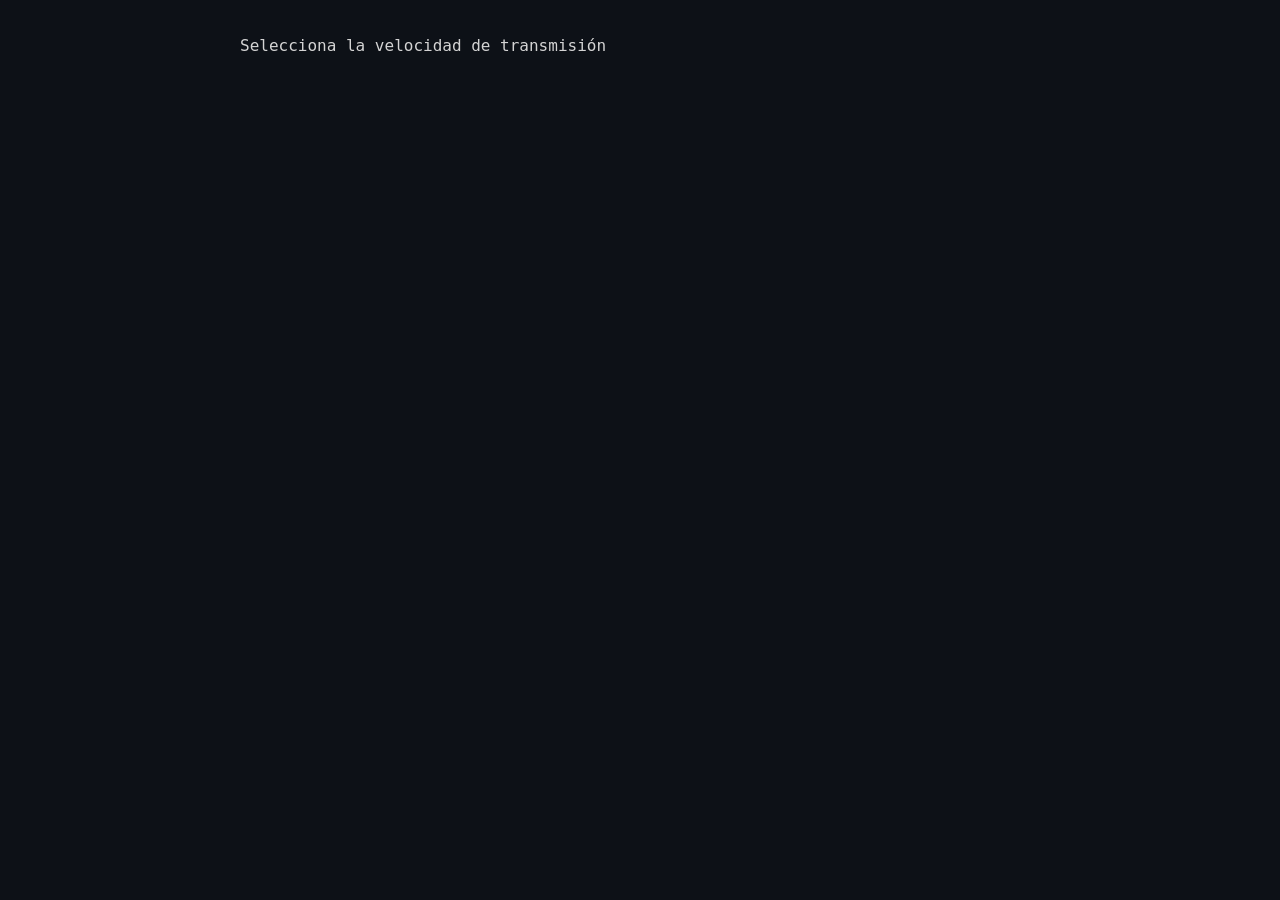
<file: index.html>
<!DOCTYPE html>
<html lang="es">
<head>
    <meta charset="UTF-8">
    <meta name="viewport" content="width=device-width, initial-scale=1.0">
    <title>Arkham Horror</title>
    <link rel="stylesheet" href="styles.css" />
</head>
<body>
    <section id="juego">
        <div id="info" class="oculto">
            </div>
        <div id="pantalla">
            <div id="contenido-pantalla">
                </div>
        </div> 
    </section>
    <script src="utilidades.js"></script>
    <script src="script.js"></script>
</body>
</html>
</file>
<file: styles.css>
body {
    background-color: #0d1117;
    color: #d4d4d4;
    font-family: 'Consolas', monospace;
    margin: 0;
    display: flex;
    flex-direction: column;
    height: 100vh;
}

#juego {
    display: flex;
    flex-grow: 1;
    overflow: hidden;
    /* En móviles cambiaremos la dirección a columna */
    flex-direction: row; 
}

#info {
    /* PROPIEDAD CLAVE: */
    flex: 0 0 280px; /* No crece, no se encoge, siempre mide 280px */
    
    background-color: #161b22;
    border-right: 1px solid #30363d;
    padding: 20px;
    box-sizing: border-box;
    overflow-y: auto; /* Por si las stats o inventario son muy largos */
}

#info, #info * {
    font-family: 'Consolas', monospace;
}

#info h3 {
  margin-bottom: 10px;
}

#info.oculto {
    display: none;
}

#pantalla {
    flex-grow: 1;
    padding: 20px;
    overflow-y: auto;
    display: flex; /* Usamos flex para centrar el hijo */
    justify-content: center; 
}

#contenido-pantalla {
    width: 100%;
    max-width: 800px; /* Anchura máxima para pantallas grandes */
    /* No hace falta min-width, width: 100% se encarga de que se adapte si es pequeño */
}

#consola {
    background-color: #0d1117;
    color: #7ee787;
    border: none;
    border-top: 1px solid #30363d;
    padding: 15px;
    font-family: inherit;
    outline: none;
}

.stats-container {
    display: flex;
    flex-wrap: wrap;
    gap: 15px;
}

.stats-principales, .stats-salud {
    display: flex;
    gap: 15px;
}

.opcion-terminal {
    cursor: pointer;
    display: block;
    padding: 5px 0;
    transition: all 0.2s;
}

.opcion-terminal:hover {
    color: #7DC391;
}

.opcion-terminal::before {
    content: "> ";
    opacity: 0;
}

.opcion-terminal:hover::before {
    opacity: 1;
}



@media screen and (max-width: 768px) {
    #juego {
        flex-direction: column;
    }

    #info {
        flex: 0 0 auto;
        width: 100%;
        height: auto; /* Dejamos que se ajuste al contenido */
        border-right: none;
        border-top: 1px solid #30363d;
        padding: 10px; /* Menos padding para ganar espacio */
    }

    #info h2 {
        font-size: 1.2em; /* Un poco más grande también en móvil */
        margin-bottom: 10px;
        display: block; /* Que ocupe su propia línea */
    }

    /* Ajustes de texto para que quepa todo */
    #info p, #info h3 {
        margin: 5px 0;
        font-size: 0.8em;
    }
    
    #info h3 {
      margin-top: 10px;
    }
    
    #info hr {
        display: none; /* Quitamos líneas para ahorrar espacio vertical */
    }

    #lista-inventario {
        display: flex;
        flex-direction: row;
        margin-top: 8px;
        gap: 10px;
        overflow-x: auto; /* El inventario sí puede tener scroll horizontal si es muy largo */
    }
    
    .stats-container {
        flex-direction: column; /* Apila los grupos verticalmente */
        gap: 5px; /* Espacio entre la fila de stats y la fila de salud */
    }

    .stats-principales, .stats-salud {
        justify-content: flex-start; /* Alinea al principio */
        width: 100%;
    }
}
</file>
